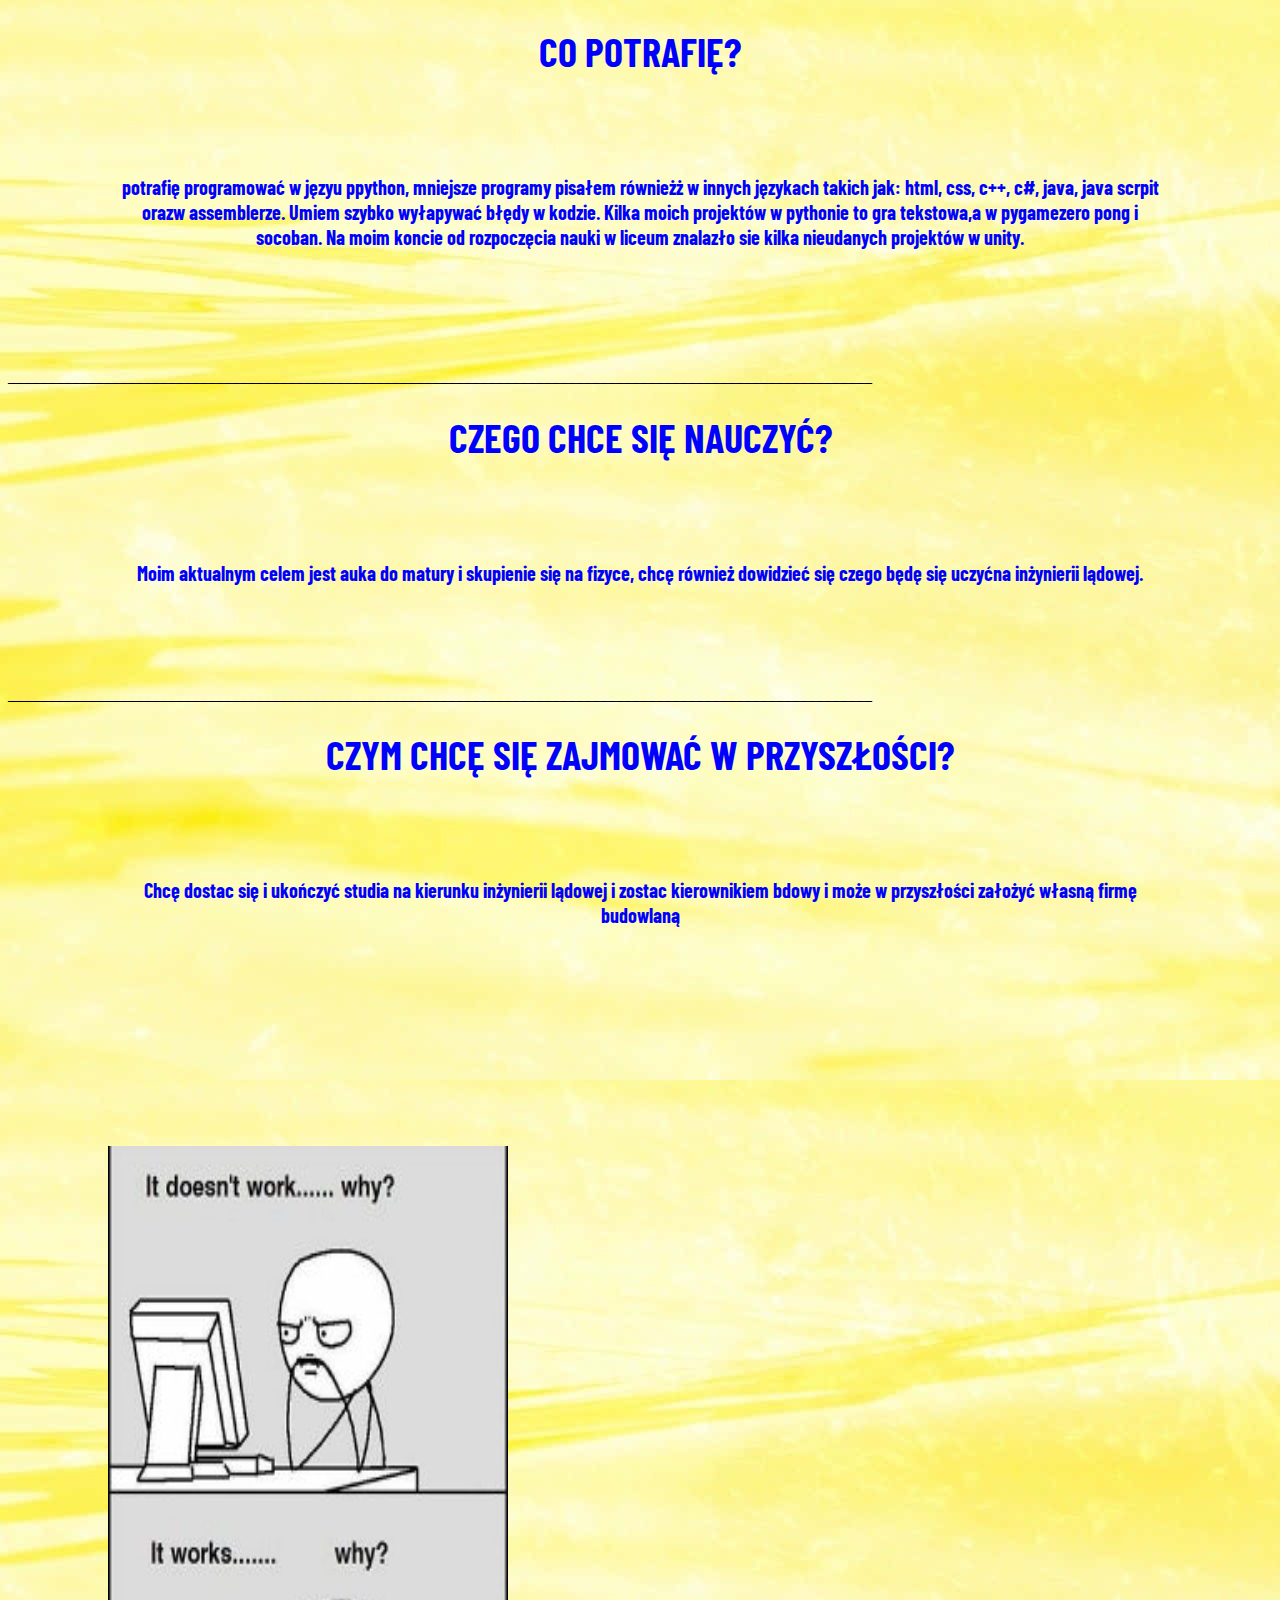
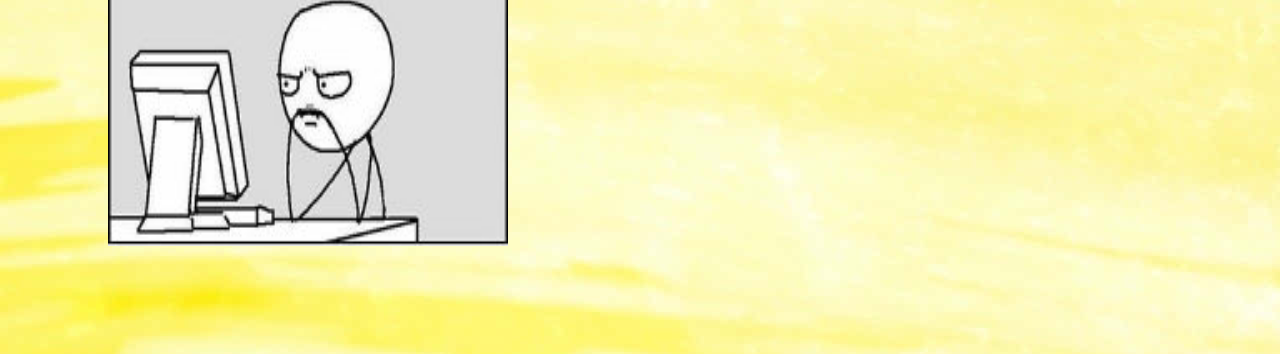
<file: index.html>
<!DOCTYPE html>
<html lang="en">
<head>
    <link rel="preconnect" href="https://fonts.googleapis.com">
<link rel="preconnect" href="https://fonts.gstatic.com" crossorigin>
<link href="https://fonts.googleapis.com/css2?family=Barlow+Condensed:wght@600&display=swap" rel="stylesheet">
    <meta charset="UTF-8">
    <meta http-equiv="X-UA-Compatible" content="IE=edge">
    <meta name="viewport" content="width=device-width, initial-scale=1.0">
    <title>CV</title>
    <link rel="stylesheet" href="style.css">
</head>
<body>
 <h1> CO POTRAFIĘ?</h1>   
<p><b>potrafię programować w języu ppython, mniejsze programy pisałem równieżż w innych językach takich jak:
    html, css, c++, c#, java, java scrpit orazw assemblerze. Umiem szybko wyłapywać błędy w kodzie. Kilka
    moich projektów w pythonie to gra tekstowa,a w pygamezero pong i socoban. Na moim koncie od rozpoczęcia
    nauki w liceum znalazło sie kilka nieudanych projektów w unity.</b></p><br/>
____________________________________________________________________________________________________________<br/>
<h1>CZEGO CHCE SIĘ NAUCZYĆ?</h1>
<p><b>Moim aktualnym celem jest  auka do matury i skupienie się na fizyce, chcę również dowidzieć się czego będę się uczyćna inżynierii lądowej.</b></p>
____________________________________________________________________________________________________________<br/>
<h1>CZYM CHCĘ SIĘ ZAJMOWAĆ W PRZYSZŁOŚCI?</h1>
<p><b>Chcę dostac się i ukończyć studia na kierunku inżynierii lądowej i zostac kierownikiem bdowy i może w przyszłości założyć własną firmę budowlaną</b></p><br/>
<img src="mem.jpg" align= "center">


</body>
</html>
</file>
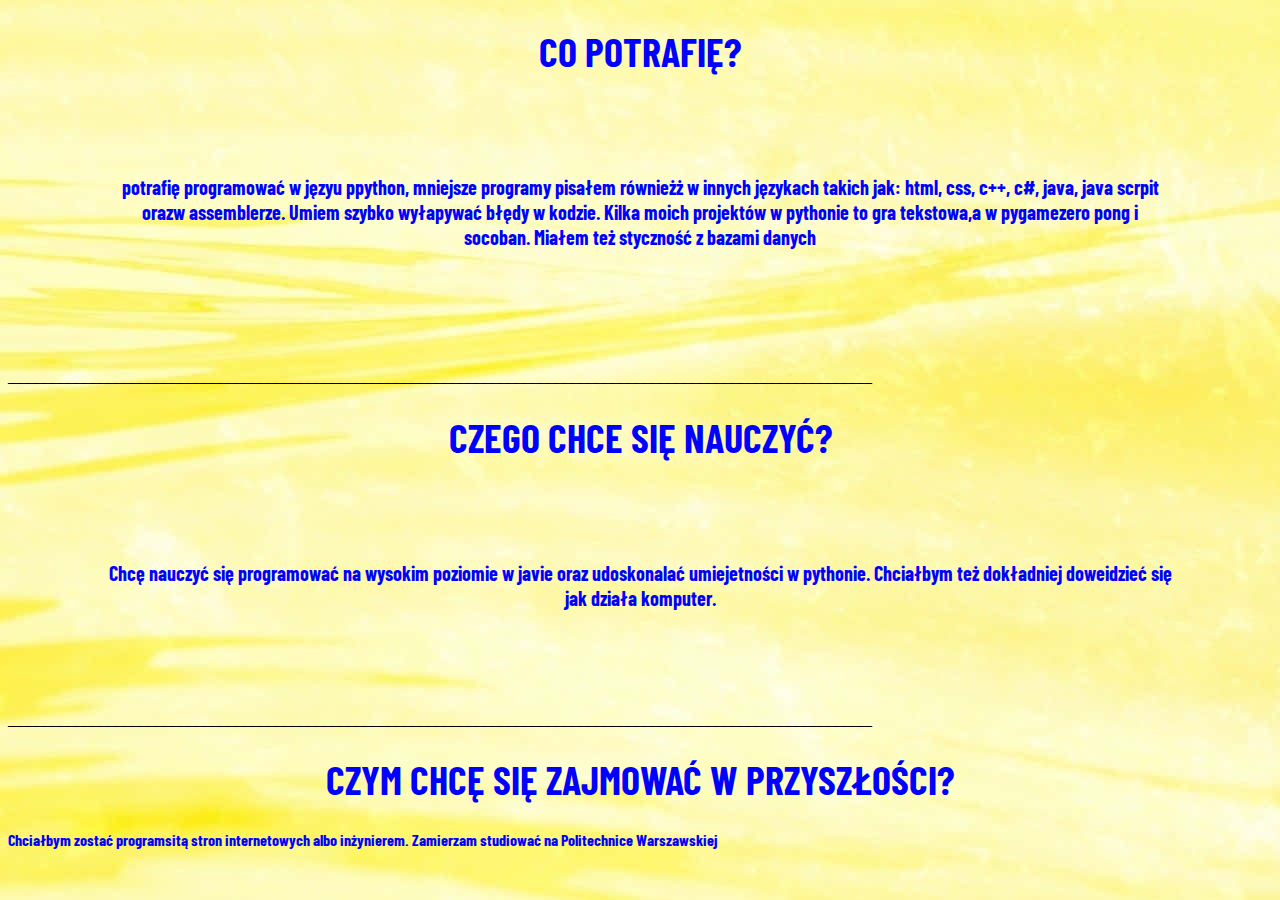
<file: cv.html>
<!DOCTYPE html>
<html lang="en">
<head>
    <link rel="preconnect" href="https://fonts.googleapis.com">
<link rel="preconnect" href="https://fonts.gstatic.com" crossorigin>
<link href="https://fonts.googleapis.com/css2?family=Barlow+Condensed:wght@600&display=swap" rel="stylesheet">
    <meta charset="UTF-8">
    <meta http-equiv="X-UA-Compatible" content="IE=edge">
    <meta name="viewport" content="width=device-width, initial-scale=1.0">
    <title>CV</title>
    <link rel="stylesheet" href="style.css">
</head>
<body>
 <h1 > CO POTRAFIĘ?</h1>   
<p ><b>potrafię programować w języu ppython, mniejsze programy pisałem równieżż w innych językach takich jak:
    html, css, c++, c#, java, java scrpit orazw assemblerze. Umiem szybko wyłapywać błędy w kodzie. Kilka
    moich projektów w pythonie to gra tekstowa,a w pygamezero pong i socoban. Miałem też styczność z bazami danych</b></p><br/>
____________________________________________________________________________________________________________<br/>
<h1 >CZEGO CHCE SIĘ NAUCZYĆ?</h1>
<p ><b>Chcę nauczyć się programować na wysokim poziomie w javie oraz udoskonalać umiejetności w pythonie. Chciałbym
    też dokładniej doweidzieć się jak działa komputer.</b></p>
____________________________________________________________________________________________________________<br/>
<h1 >CZYM CHCĘ SIĘ ZAJMOWAĆ W PRZYSZŁOŚCI?</h1>
</body><b>Chciałbym zostać programsitą stron internetowych albo inżynierem. Zamierzam studiować na Politechnice Warszawskiej</b><br/>
 
</html>
</file>
<file: style.css>
body
{
    background-image: url('yellowj.jpg');

}
p
{
    margin: 100px;
    font-size: 20px;
    text-align: center;
}
b
{

    color: rgb(0, 0, 255);  
    font-family: 'Barlow Condensed', sans-serif;
    
    
}
h1
{
    color: rgb(0, 0, 255);
    font-family: 'Barlow Condensed', sans-serif;
    font-size: 40px;
    text-align: center;
}

img
{
    width: 400px; 
    height: 700px; 
    margin: 100px;
}
</file>
